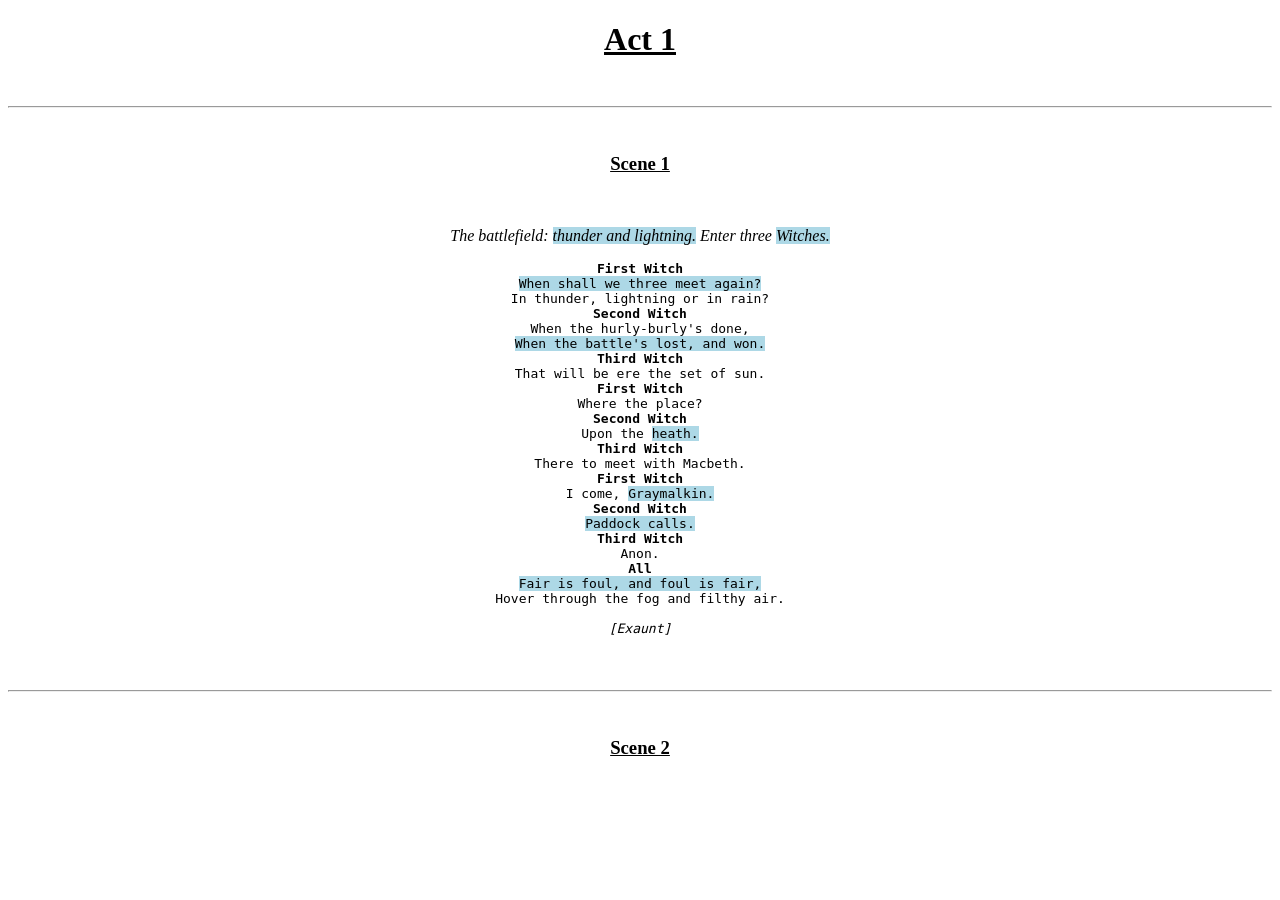
<file: index.html>
<!DOCTYPE html>
<html>

    <head>
        <meta charset="UTF-8">
        <link rel="icon" type="image/png" href="images/macbeth-512x512.png">
        <link rel="stylesheet" href="macbeth.css">
        <title>Act 1: Scene 1 of Macbeth</title>
        <script src="macbeth.js"></script>
    </head>

    <body>
        <h1><b><u>Act 1</u></b></h1>
        <br>
        <hr>
        <br>
        <h3><b><u>Scene 1</u></b></h3>
        <br>
        <p><i>The battlefield: <mark data-annotation="Pathetic Fallacy">thunder and lightning.</mark> Enter three <mark data-annotation="They are never directly referred to as witches. Although Shakespeare undeniably portrays them as witches">Witches.</mark></i></p>
        
        <pre>
<b>First Witch</b>
<mark data-annotation="This is almost media res (jumping into the middle of the action)">When shall we three meet again?</mark>
In thunder, lightning or in rain?
<b>Second Witch</b>
When the hurly-burly's done,
<mark data-annotation="The witches show their skills in prophecy">When the battle's lost, and won.</mark>
<b>Third Witch</b>
That will be ere the set of sun.
<b>First Witch</b>
Where the place?
<b>Second Witch</b>
Upon the <mark data-annotation="Heaths are part of Scotland's wilderness, where the witches will meet Macbeth">heath.</mark>
<b>Third Witch</b>
There to meet with Macbeth.
<b>First Witch</b>
I come, <mark data-annotation="Witches familiars, a cat and a toad, reaffirming the contemporary audience that they are witches">Graymalkin.</mark>
<b>Second Witch</b>
<mark data-annotation="Witches familiars, a cat and a toad, reaffirming the contemporary audience that they are witches">Paddock calls.</mark>
<b>Third Witch</b>
Anon.
<b>All</b>
<mark data-annotation="Paradoxical statement emphasising the witches delight' in bad things and hatred of good things happening">Fair is foul, and foul is fair,</mark>
Hover through the fog and filthy air.

<i>[Exaunt]</i>
        </pre>
        <br>
        <hr>
        <br>

        <h3><b><u>Scene 2</u></b></h3>
    </body>

</html>
</file>
<file: macbeth.css>
mark {
  background: lightblue;
  cursor: pointer;
  position: relative; /* now the popup is positioned relative to this mark */
}

mark::after {
  content: attr(data-annotation);
  display: none;
  position: absolute;
  top: 50%;
  left: 105%;
  transform: translateY(-50%);
  background: #fff9c0;
  border: 1px solid black;
  padding: 6px 8px;
  border-radius: 4px;
  box-shadow: 0 2px 5px rgba(0,0,0,0.3);

  /* 🔑 Force wrapping behavior */
  max-width: 300px;         /* fixed max width for wrapping */
  width: auto;              /* don’t stretch */
  white-space: normal;      /* allow wrapping */
  word-wrap: break-word;
  overflow-wrap: break-word;

  z-index: 10;
  box-sizing: border-box;
  line-height: 1.3;
}


mark.active::after {
  display: block;
}

body {
    text-align: center
}
</file>
